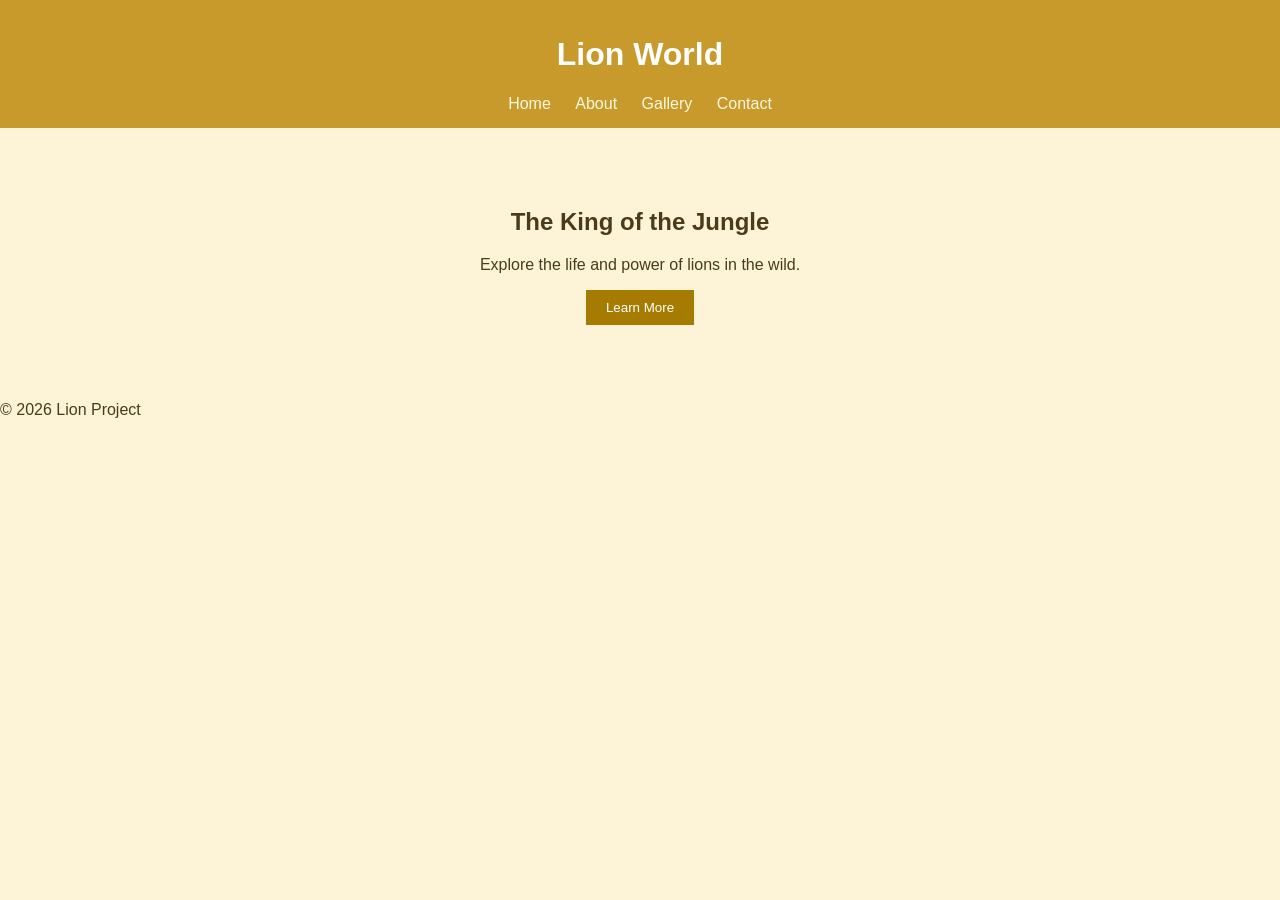
<file: index.html>
<!DOCTYPE html>
<html lang="en">
<head>
  <meta charset="UTF-8">
  <title>Lion Project</title>
  <link rel="stylesheet" href="styles.css">
</head>
<body>
  <header>
    <h1>Lion World</h1>
    <nav>
      <a href="index.html">Home</a>
      <a href="about.html">About</a>
      <a href="gallery.html">Gallery</a>
      <a href="contact.html">Contact</a>
    </nav>
  </header>

  <main>
    <section class="hero">
      <h2>The King of the Jungle</h2>
      <p>Explore the life and power of lions in the wild.</p>
      <button onclick="showMessage()">Learn More</button>
    </section>
  </main>

  <footer>
    <p>© 2026 Lion Project</p>
  </footer>

  <script src="script.js"></script>
</body>
</html>
</file>
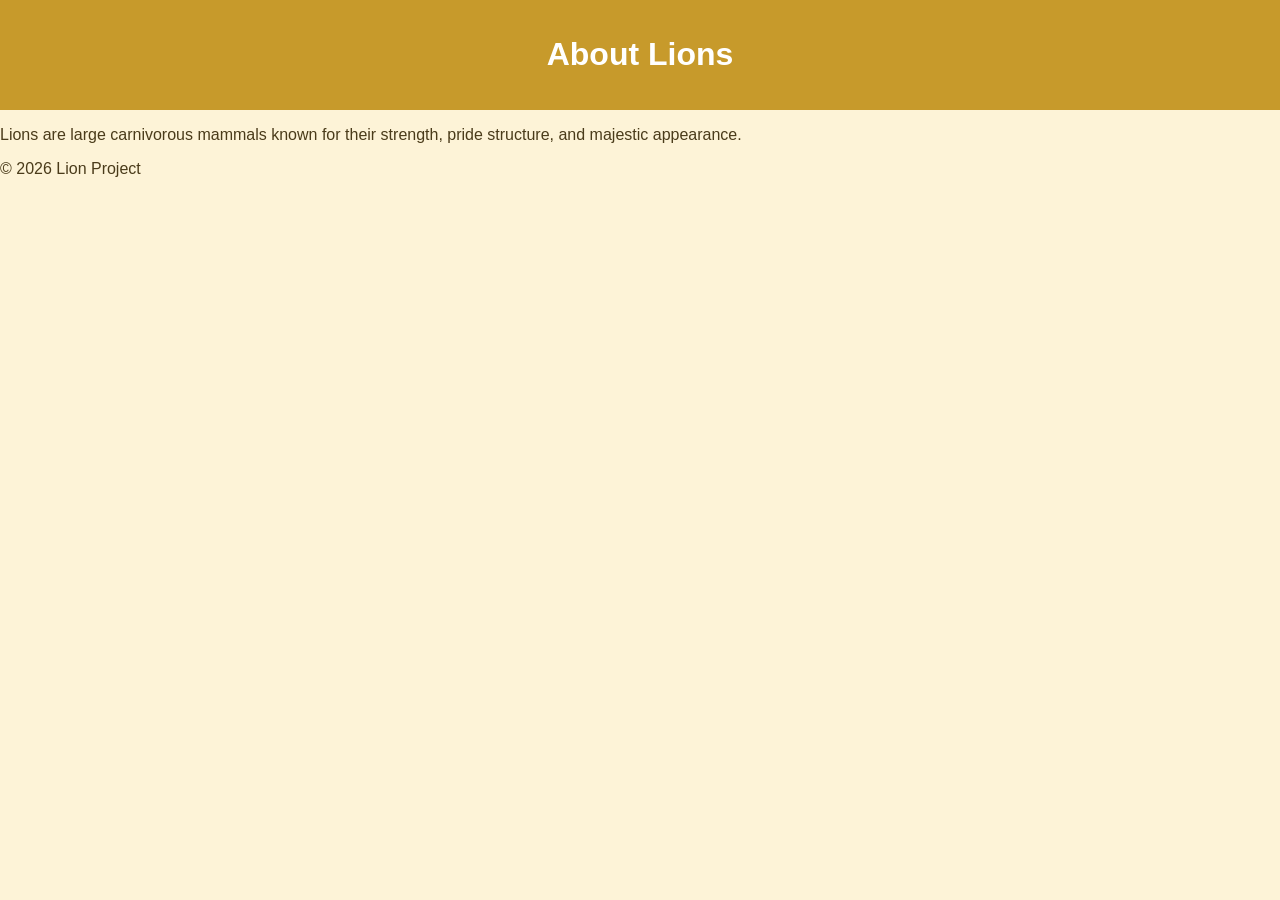
<file: about.html>
<!DOCTYPE html>
<html lang="en">
<head>
  <meta charset="UTF-8">
  <title>About Lions</title>
  <link rel="stylesheet" href="styles.css">
</head>
<body>
  <header>
    <h1>About Lions</h1>
  </header>

  <main>
    <p>Lions are large carnivorous mammals known for their strength, pride structure, and majestic appearance.</p>
  </main>

  <footer>
    <p>© 2026 Lion Project</p>
  </footer>
</body>
</html>
</file>
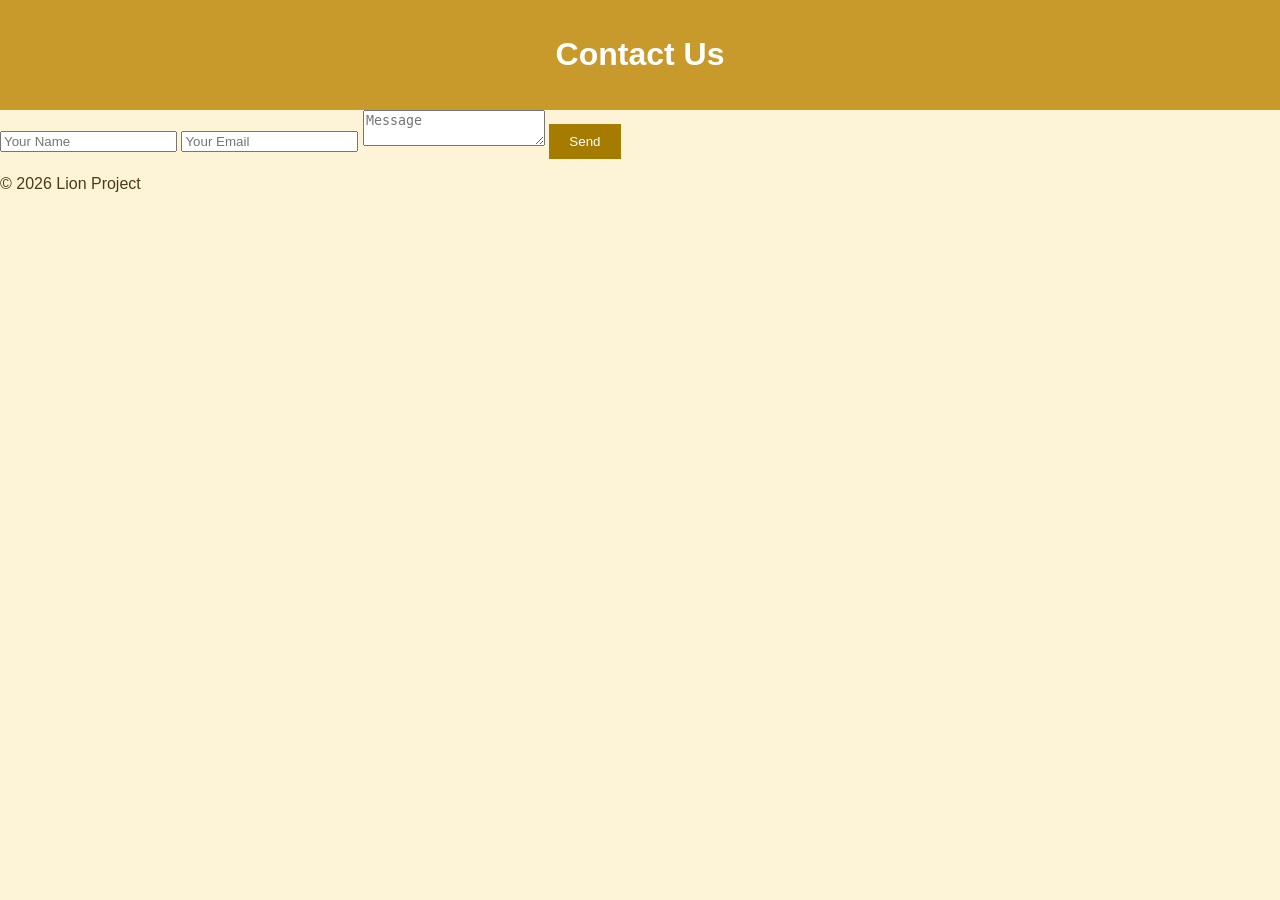
<file: contact.html>
<!DOCTYPE html>
<html lang="en">
<head>
  <meta charset="UTF-8">
  <title>Contact</title>
  <link rel="stylesheet" href="styles.css">
</head>
<body>
  <header>
    <h1>Contact Us</h1>
  </header>

  <main>
    <form>
      <input type="text" placeholder="Your Name" required>
      <input type="email" placeholder="Your Email" required>
      <textarea placeholder="Message"></textarea>
      <button type="submit">Send</button>
    </form>
  </main>

  <footer>
    <p>© 2026 Lion Project</p>
  </footer>
</body>
</html>
</file>
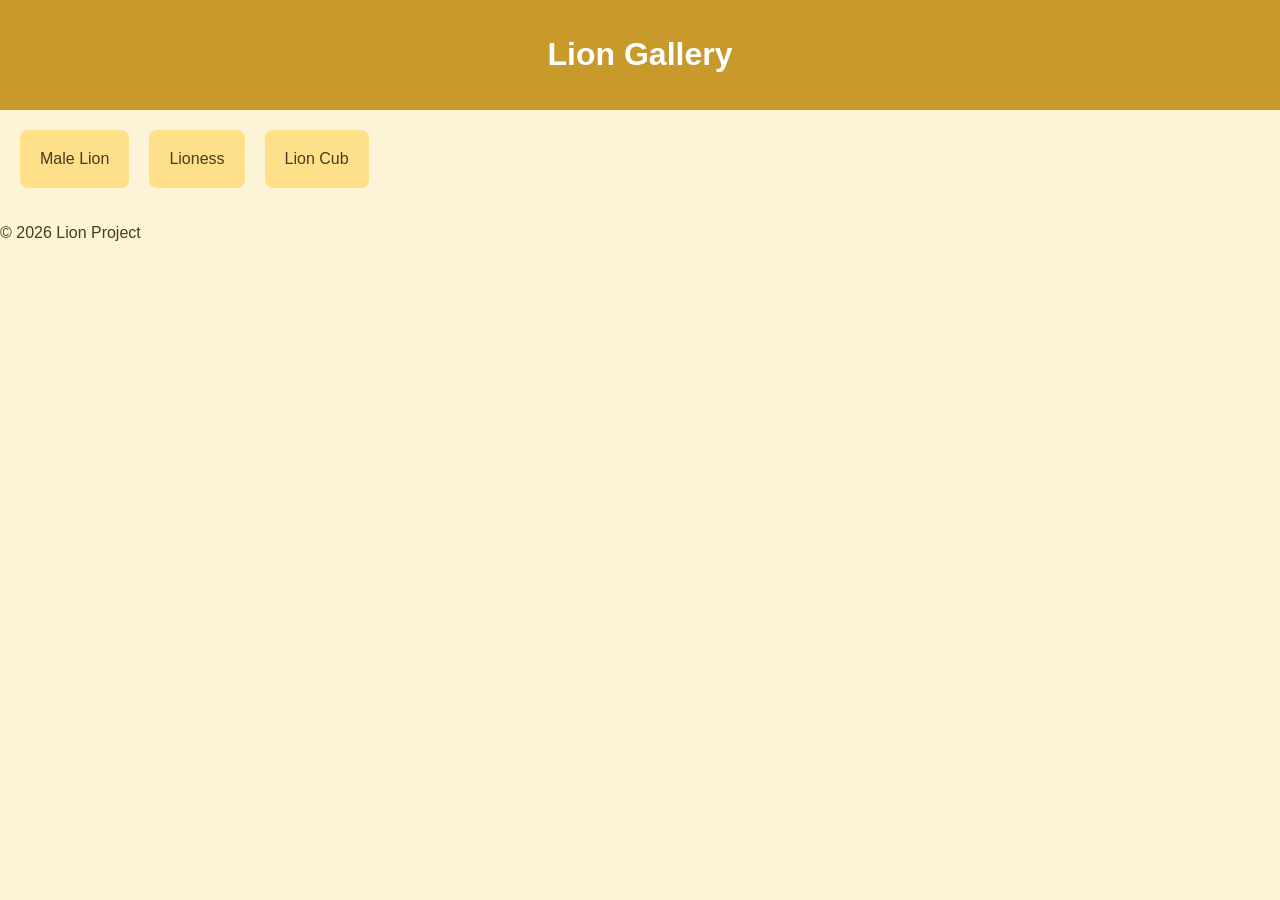
<file: gallery.html>
<!DOCTYPE html>
<html lang="en">
<head>
  <meta charset="UTF-8">
  <title>Lion Gallery</title>
  <link rel="stylesheet" href="styles.css">
</head>
<body>
  <header>
    <h1>Lion Gallery</h1>
  </header>

  <main class="gallery">
    <div class="card">Male Lion</div>
    <div class="card">Lioness</div>
    <div class="card">Lion Cub</div>
  </main>

  <footer>
    <p>© 2026 Lion Project</p>
  </footer>
</body>
</html>
</file>
<file: styles.css>
body {
  font-family: Arial, sans-serif;
  margin: 0;
  background: #fdf3d7;
  color: #4a3b1a;
}

header {
  background: #c79a2b;
  padding: 15px;
  text-align: center;
  color: white;
}

nav a {
  margin: 0 10px;
  text-decoration: none;
  color: #fff8e1;
}

.hero {
  text-align: center;
  padding: 60px;
}

button {
  padding: 10px 20px;
  background: #a67c00;
  border: none;
  color: white;
  cursor: pointer;
}

.gallery {
  display: flex;
  gap: 20px;
  padding: 20px;
}

.card {
  background: #ffe08a;
  padding: 20px;
  border-radius: 8px;
}
</file>
